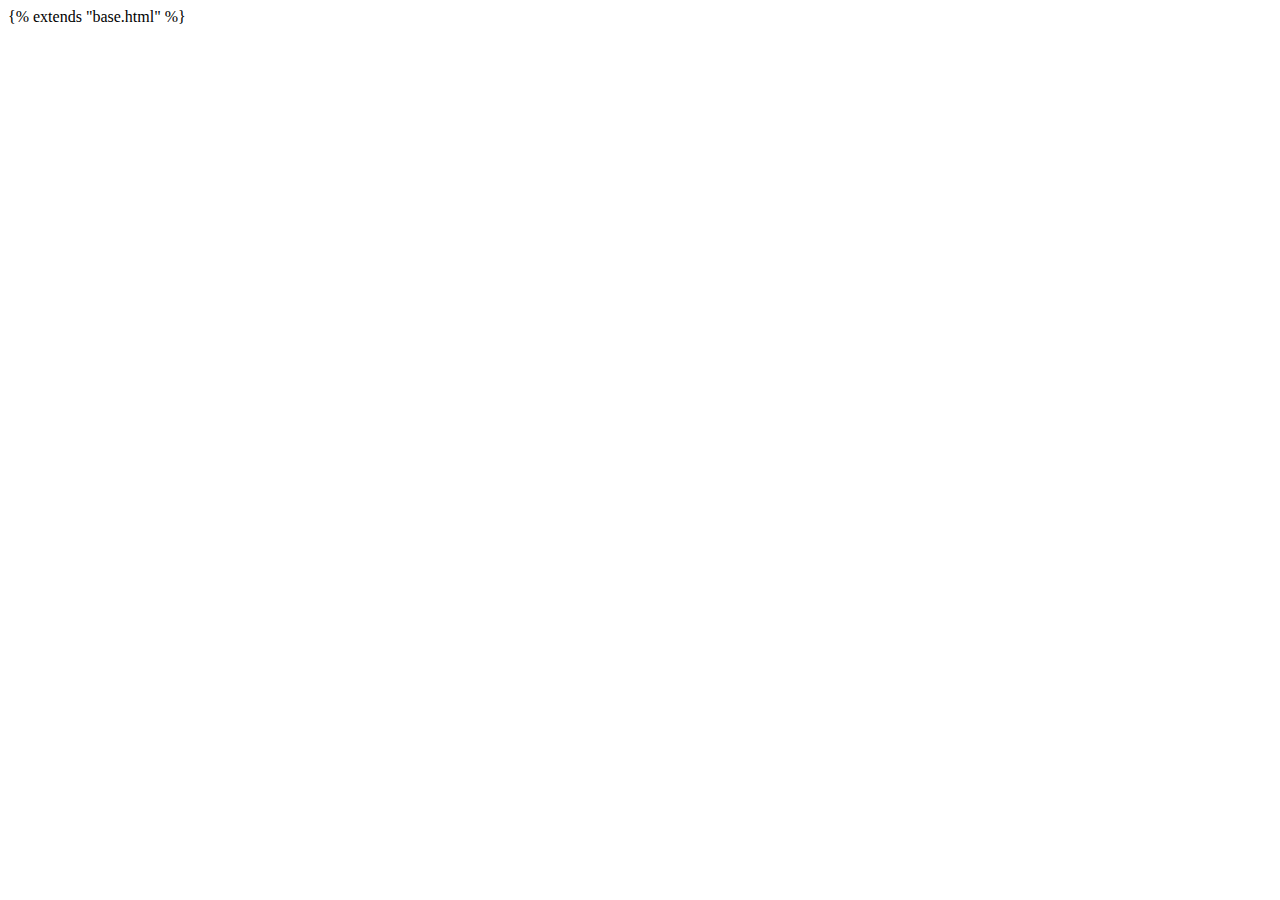
<file: customtheme/main.html>
<!DOCTYPE html>
{% extends "base.html" %}
<style>
.no-highlight {
    display: block;
    padding: 0.5em;
    color:red ;
  }

  .wy-menu-vertical ul.navtree.subnav-l1 li.toctree-l2.current li.toctree-l3 > a:hover,
.wy-menu-vertical ul.subnav-l1 li.toctree-l2.current li.toctree-l3 > a:hover,
.wy-menu-vertical ul.navtree.subnav-l1 li.toctree-l2.current li.toctree-l3.current > a:hover,
.wy-menu-vertical ul.tocbase li.toctree-l4 > a:hover,
.wy-menu-vertical ul.tocbase li.toctree-l4 > a:hover,
.wy-menu-vertical ul.tocbase li.toctree-l5 > a:hover,
.wy-menu-vertical ul.tocbase li.toctree-l6 > a:hover,
.wy-menu-vertical ul.tocbase li.toctree-l7 > a:hover {
    background: purple !important;
}



</style>
</file>
